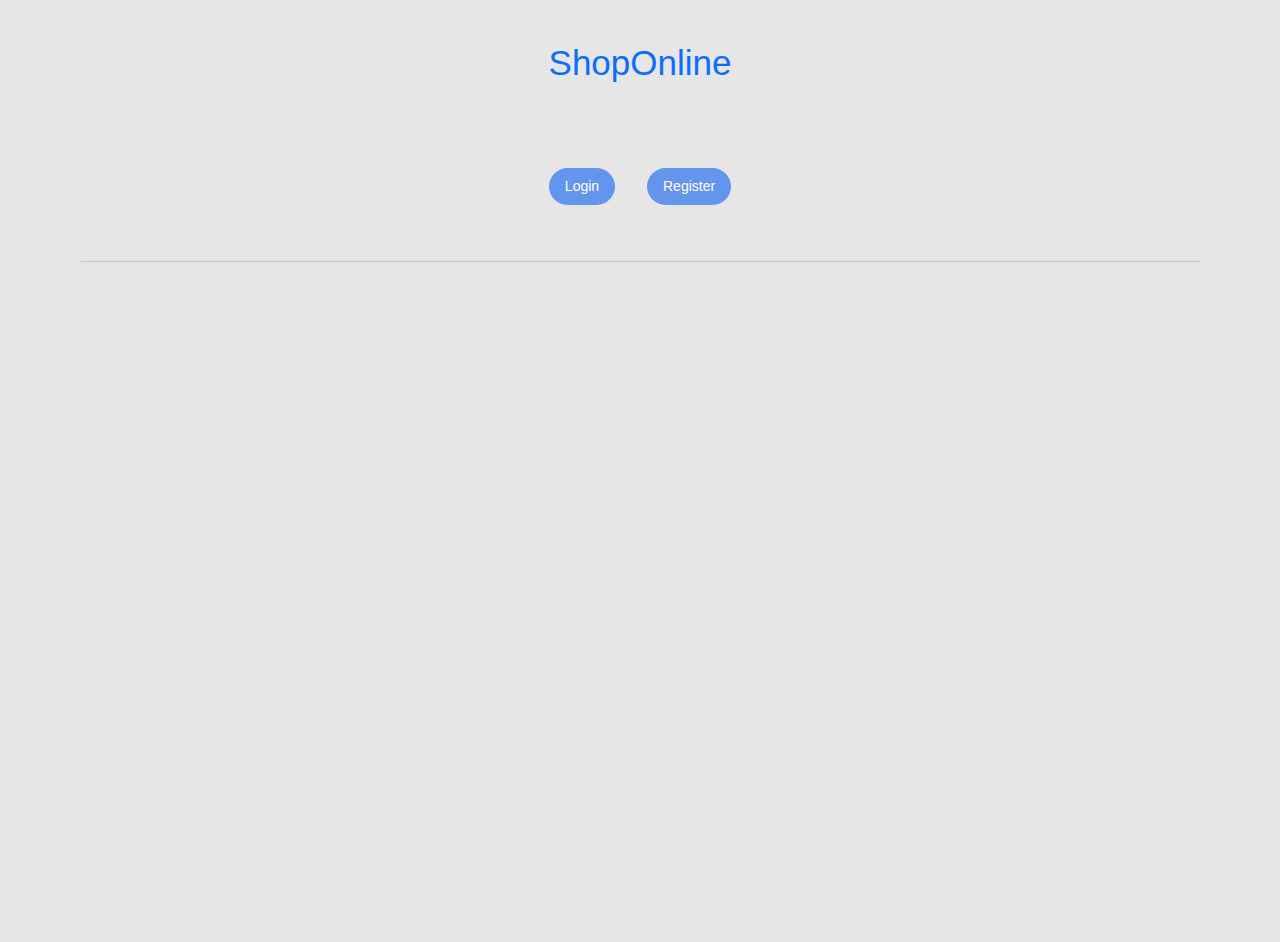
<file: htdoc/project2/index.html>
<!DOCTYPE html>
<html lang="en">
    <head>
        <meta charset="utf-8"/>
    	<title>ShopOnline Home Page</title>
        <link rel="stylesheet" href="bootstrap.min.css">   
        <link rel="stylesheet" href="main-style.css">
        <script src="login.js"></script>
    </head>
    <body>
        <div class="container my-5">
            <h1 class="text-center text-primary mb-5">ShopOnline</h1>

            <div class="section">
                <a href="login.html" class="btn btn--basic">Login</a>
                <a href="register.html" class="btn btn--basic">Register</a>
            </div>

            <hr>
        </div>
    </body>
<script src="bootstrap.bundle.min.js"></script>
</html>
</file>
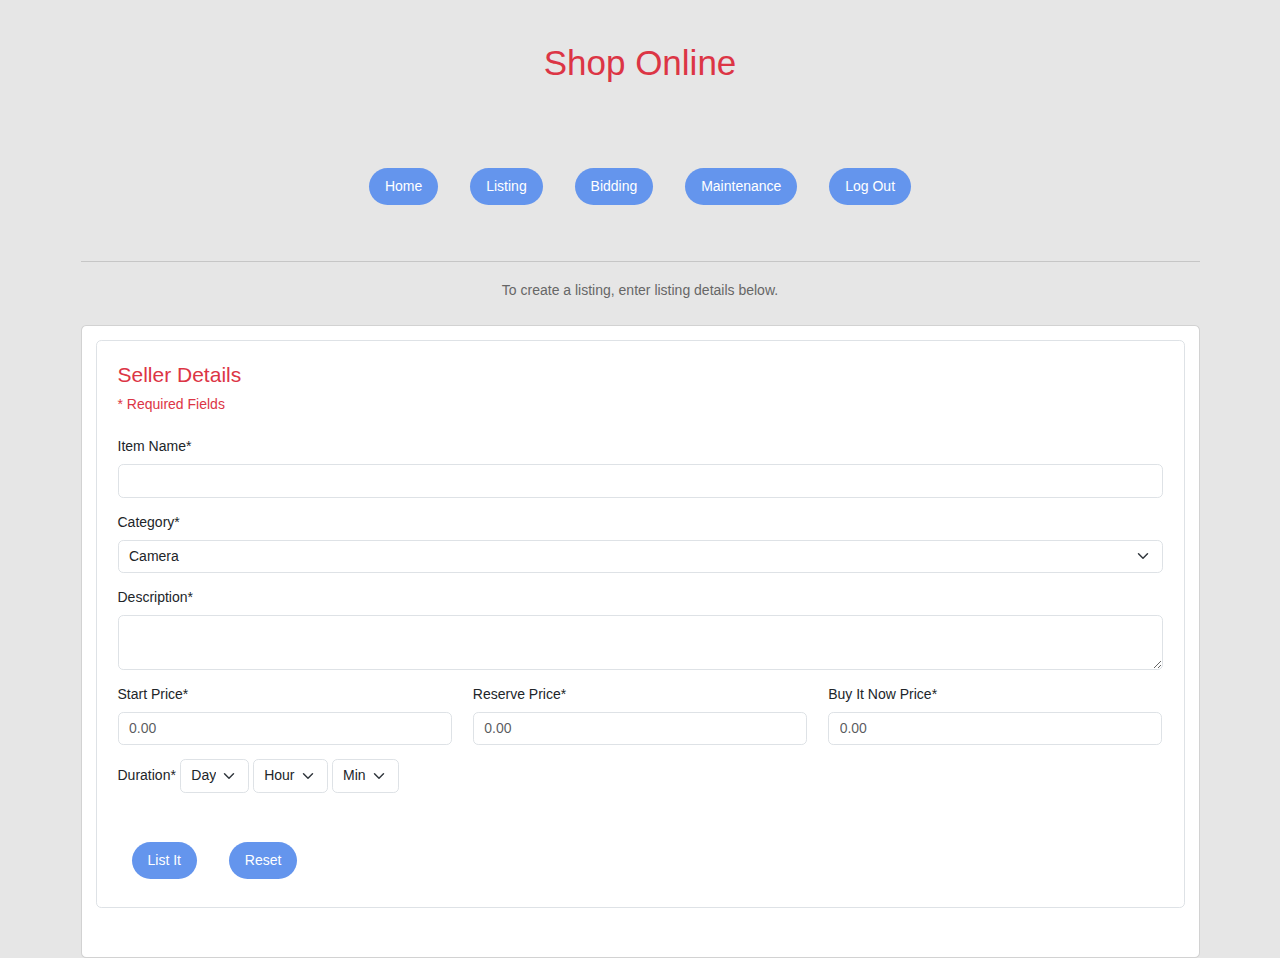
<file: htdoc/project2/listing.html>
<html lang="en">
<head>
    <meta charset="utf-8"/>
    <title>ShopOnline Listing Page</title>
    <link rel="stylesheet" href="bootstrap.min.css">   
    <link rel="stylesheet" href="main-style.css">
    <script src="listing.js"></script>
    <script src="logout.js"></script>
</head>

<body>

    <div class="container my-5">
        <h1 class="text-center text-danger mb-5">Shop Online</h1>

        <div class="section">
            <a href="index.html" class="btn btn--basic">Home</a>
            <a href="listing.html" class="btn btn--basic">Listing</a>
            <a href="bidding.html" class="btn btn--basic">Bidding</a>
            <a href="maintenance.html" class="btn btn--basic">Maintenance</a>
            <a href="logout.html" class="btn btn--basic">Log Out</a>
        </div>

        <hr>

        <p class="text-center">To create a listing, enter listing details below.</p>

        <div id="listingResult" class="mb-4"></div>

        <div class="card">
            <div class="card-body">

                <form>
                <fieldset class="border p-4 rounded">
                    <legend class="h4 text-danger">Seller Details</legend>

                    <div class="mb-3">  
                        <span class="text-danger">* Required Fields</span></br></br>
                        
                        <div class="mb-3">
                            <label for="itemName" class="form-label">Item Name<span class="redText">*</span></label>
                            <input type="text" name="itemName" id="itemName" class="form-control" required>
                        </div>

                        <div class="mb-3">
                            <label for="categorySelected" class="form-label">Category<span class="redText">*</span></label>
                            <select name="categorySelected" id="categorySelected" class="form-select">
                                <option value="camera">Camera</option>
                                <option value="phone">Phone</option>
                                <option value="car">Car</option>
                                <option value="other">Other</option>
                            </select>
                        </div>

                        <div class="mb-3">
                            <label for="description" class="form-label">Description<span class="redText">*</span></label>
                            <textarea class="form-control" name="description" id="description" required></textarea>
                        </div>

                        <div class="row">
                            <div class="col-md-4">
                                <div class="mb-3">
                                    <label for="startPrice" class="form-label">Start Price<span class="redText">*</span></label>
                                    <input type="number" name="startPrice" id="startPrice" class="form-control" min="0" placeholder="0.00" step="0.01" onchange="setDecimal(this)" required>
                                </div>
                            </div>
                            <div class="col-md-4">
                                <div class="mb-3">
                                    <label for="reservePrice" class="form-label">Reserve Price<span class="redText">*</span></label>
                                    <input type="number" name="reservePrice" id="reservePrice" class="form-control" min="0" placeholder="0.00" step="0.01" onchange="setDecimal(this)" required>
                                </div>
                            </div>
                            <div class="col-md-4">
                                <div class="mb-3">
                                    <label for="buyNowPrice" class="form-label">Buy It Now Price<span class="redText">*</span></label>
                                    <input type="number" name="buyNowPrice" id="buyNowPrice" class="form-control" min="0" placeholder="0.00" step="0.01" onchange="setDecimal(this)" required>
                                </div>
                            </div>
                        </div>

                        <div class="mb-3">
                            <label for="duration" class="form-label">Duration<span class="redText">*</span></label>
                            <select name="day" id="day" class="form-select d-inline-block w-auto">
                                <option>Day</option>
                                <option value="0">0</option>
                                <option value="1">1</option>
                                <option value="2">2</option>
                                <option value="3">3</option>
                                <option value="4">4</option>
                                <option value="5">5</option>
                                <option value="6">6</option>
                                <option value="7">7</option>
                                <option value="8">8</option>
                                <option value="9">9</option>
                                <option value="10">10</option>
                            </select>
                            <select name="hour" id="hour" class="form-select d-inline-block w-auto">
                                <option>Hour</option>
                                <option value="0">0</option>
                                <option value="1">1</option>
                                <option value="2">2</option>
                                <option value="3">3</option>
                                <option value="4">4</option>
                                <option value="5">5</option>
                                <option value="6">6</option>
                                <option value="7">7</option>
                                <option value="8">8</option>
                                <option value="9">9</option>
                                <option value="10">10</option>
                                <option value="11">11</option>
                                <option value="12">12</option>
                                <option value="13">13</option>
                                <option value="14">14</option>
                                <option value="15">15</option>
                                <option value="16">16</option>
                                <option value="17">17</option>
                                <option value="18">18</option>
                                <option value="19">19</option>
                                <option value="10">10</option>
                                <option value="21">21</option>
                                <option value="22">22</option>
                                <option value="23">23</option>
                            </select>
                            <select name="minute" id="minute" class="form-select d-inline-block w-auto">
                                <option>Min</option>
                                <option value="0">0</option>
                                <option value="1">1</option>
                                <option value="2">2</option>
                                <option value="3">3</option>
                                <option value="4">4</option>
                                <option value="5">5</option>
                                <option value="6">6</option>
                                <option value="7">7</option>
                                <option value="8">8</option>
                                <option value="9">9</option>
                                <option value="10">10</option>
                                <option value="11">11</option>
                                <option value="12">12</option>
                                <option value="13">13</option>
                                <option value="14">14</option>
                                <option value="15">15</option>
                                <option value="16">16</option>
                                <option value="17">17</option>
                                <option value="18">18</option>
                                <option value="19">19</option>
                                <option value="20">20</option>
                                <option value="21">21</option>
                                <option value="22">22</option>
                                <option value="23">23</option>
                                <option value="24">24</option>
                                <option value="25">25</option>
                                <option value="26">26</option>
                                <option value="27">27</option>
                                <option value="28">28</option>
                                <option value="29">29</option>
                                <option value="30">30</option>
                                <option value="31">31</option>
                                <option value="32">32</option>
                                <option value="33">33</option>
                                <option value="34">34</option>
                                <option value="35">35</option>
                                <option value="36">36</option>
                                <option value="37">37</option>
                                <option value="38">38</option>
                                <option value="39">39</option>
                                <option value="40">40</option>
                                <option value="41">41</option>
                                <option value="42">42</option>
                                <option value="43">43</option>
                                <option value="44">44</option>
                                <option value="45">45</option>
                                <option value="46">46</option>
                                <option value="47">47</option>
                                <option value="48">48</option>
                                <option value="49">49</option>
                                <option value="50">50</option>
                                <option value="51">51</option>
                                <option value="52">52</option>
                                <option value="53">53</option>
                                <option value="54">54</option>
                                <option value="55">55</option>
                                <option value="56">56</option>
                                <option value="57">57</option>
                                <option value="58">58</option>
                                <option value="59">59</option>
                            </select> 
                            </br></br>
                        </div>
                    </div>
      
                    <button type="button" class="btn btn-danger mb-2" onclick="getResults()">List It</button>
                    <button type="reset" class="btn btn-secondary mb-2">Reset</button>
                </fieldset>
                </form>
                </br>
            </div>
        </div>
</body>
</html>
</file>
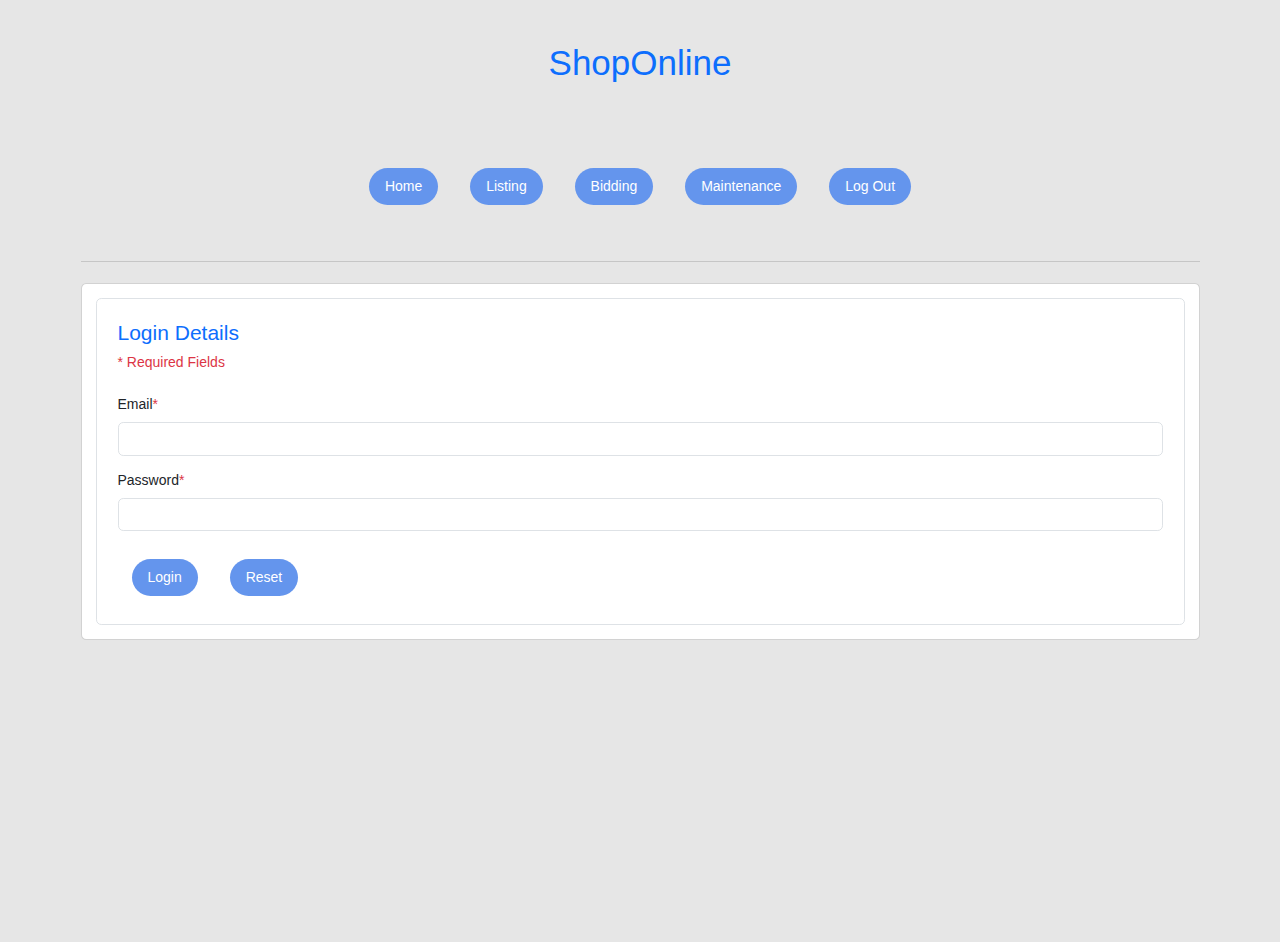
<file: htdoc/project2/login.html>
<!DOCTYPE html>
<html lang="en">
    <head>
        <meta charset="utf-8"/>
    	<title>ShopOnline Login Page</title>
        <link rel="stylesheet" href="bootstrap.min.css">   
        <link rel="stylesheet" href="main-style.css">
        <script src="login.js"></script>
    </head>
    <body>
        <div class="container my-5">
            <h1 class="text-center text-primary mb-5">ShopOnline</h1>

            <div class="section">
                <a href="index.html" class="btn btn--basic">Home</a >
                <a href="listing.html" class="btn btn--basic">Listing</a >
                <a href="bidding.html" class="btn btn--basic">Bidding</a >
                <a href="maintenance.html" class="btn btn--basic">Maintenance</a >
                <a href="logout.html" class="btn btn--basic">Log Out</a >
            </div>

            <hr>

            <div id="log_in_out_Result" class="mb-4"></div>

            <div class="card">
                <div class="card-body">
                    <form>    
                        <fieldset class="border p-4 rounded">
                            <legend class="h4 text-primary">Login Details</legend>
                            <div class="mb-3">  
                                <span class="text-danger">* Required Fields</span></br></br>
                                <div class="mb-3">
                                    <label for="email" class="form-label">Email<span class="text-danger">*</span></label>
                                    <input type="email" name="email" id="email" class="form-control" required>
                                </div>
                                
                                <div class="mb-3">
                                    <label for="password" class="form-label">Password<span class="text-danger">*</span></label>
                                    <input type="password" name="password" id="password" class="form-control" minlength="8" maxlength="16" required>
                                </div> 
                            </div> 
               
                            <button type="button" class="btn btn-primary mb-2" onclick="getLogInResult()">Login</button>
                            <button type="reset" class="btn btn-secondary mb-2">Reset</button>
                        </fieldset>
                    </form>
                </div>
            </div>
        </div>
    </body>
<script src="bootstrap.bundle.min.js"></script>
</html>
</file>
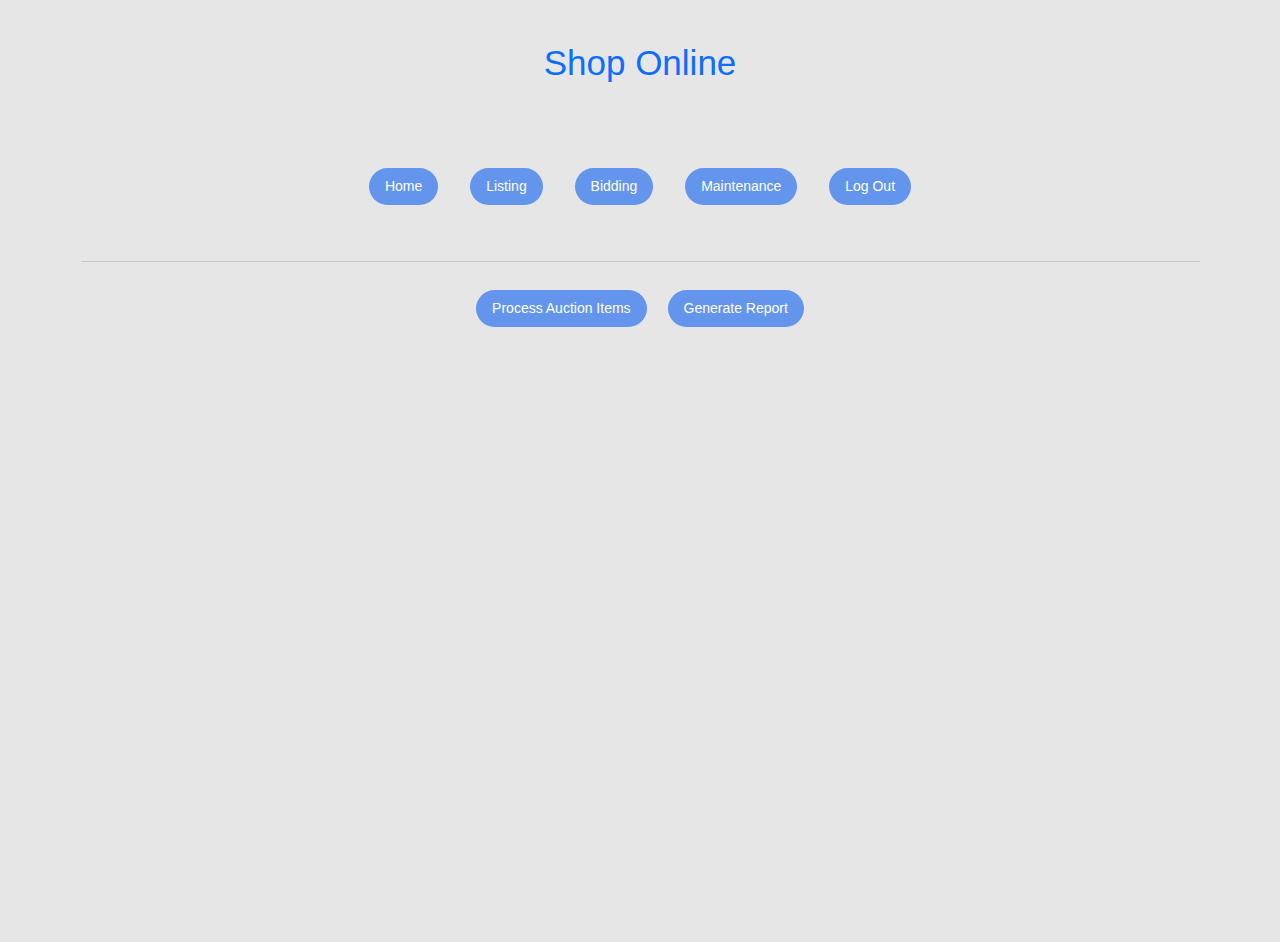
<file: htdoc/project2/maintenance.html>
<!DOCTYPE html>
<html lang="en">
    <head>
        <meta charset="utf-8"/>
        <title>ShopOnline Login Page</title>
        <link rel="stylesheet" href="bootstrap.min.css">   
        <link rel="stylesheet" href="main-style.css">
        <script src="maintenance.js"></script>
        <script src="logout.js"></script>
    </head>
<head>

<body>

<div class="container my-5">
    <h1 class="text-center mb-5 text-primary">Shop Online</h1>

    <div class="section">
        <a href="index.html" class="btn btn--basic">Home</a >
        <a href="listing.html" class="btn btn--basic">Listing</a >
        <a href="bidding.html" class="btn btn--basic">Bidding</a >
        <a href="maintenance.html" class="btn btn--basic">Maintenance</a >
        <a href="logout.html" class="btn btn--basic">Log Out</a >
    </div>

    <hr>

    <div class="d-flex justify-content-center mb-4">
        <button type="button" id="processAuctionItems" class="btn btn-primary me-2" onclick="processAuctionItems()">Process Auction Items</button>
        <button type="button" id="generateReport" class="btn btn-primary" onclick="generateReport()">Generate Report</button>
    </div>

    <div id="processAuctionItemsConfirmation" class="mb-4">
    </div>

    <div id="report">
    </div>
</div>
</body>
<script src="bootstrap.bundle.min.js"></script>
</html>
</file>
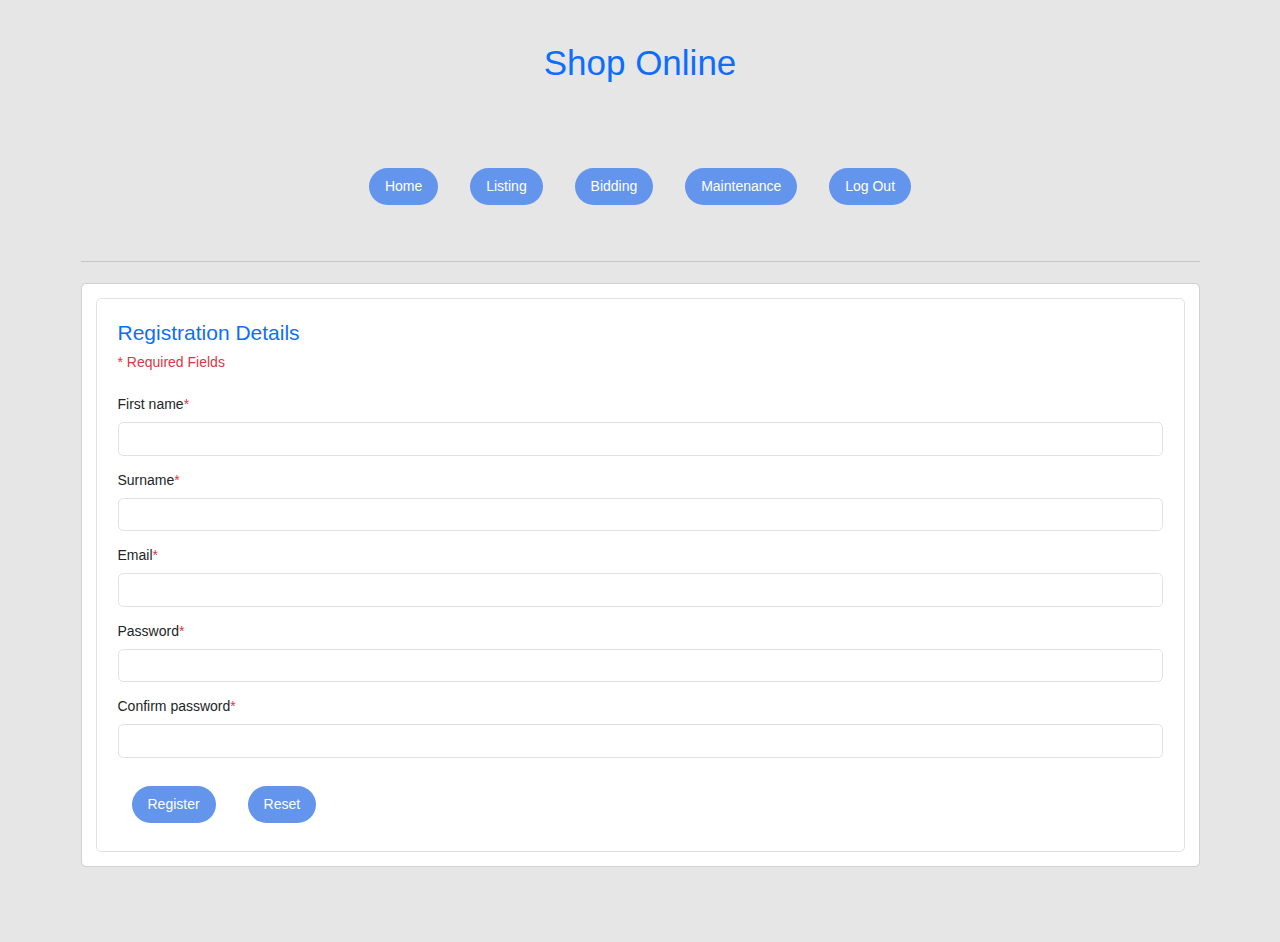
<file: htdoc/project2/register.html>
<!DOCTYPE html>
<html lang="en">
    <head>
        <meta charset="utf-8"/>
        <title>ShopOnline Registration Page</title>
        <link rel="stylesheet" href="bootstrap.min.css">   
        <link rel="stylesheet" href="main-style.css">
        <script src="register.js"></script>
    </head>
    <body>
        <div class="container my-5">
            <h1 class="text-center mb-5 text-primary">Shop Online</h1>

            <div class="section">
                <a href="index.html" class="btn btn--basic">Home</a >
                <a href="listing.html" class="btn btn--basic">Listing</a >
                <a href="bidding.html" class="btn btn--basic">Bidding</a >
                <a href="maintenance.html" class="btn btn--basic">Maintenance</a >
                <a href="logout.html" class="btn btn--basic">Log Out</a >
            </div>

            <hr>

            <div id="registerResult" class="mb-4"></div>

            <div class="card">
                <div class="card-body">
                    <form>
                        <fieldset class="border p-4 rounded">
                            <legend class="h4 text-primary">Registration Details</legend>

                            <span class="text-danger">* Required Fields</span><br/><br/>

                            <div class="mb-3">
                                <label for="firstname" class="form-label">First name<span class="text-danger">*</span></label>
                                <input type="text" name="firstname" id="firstname" pattern="[A-Za-z\s]{0,25}" class="form-control" required>
                            </div>

                            <div class="mb-3">
                                <label for="surname" class="form-label">Surname<span class="text-danger">*</span></label>
                                <input type="text" name="surname" id="surname" pattern="[A-Za-z\s]{0,25}" class="form-control" required>
                            </div>

                            <div class="mb-3">
                                <label for="email" class="form-label">Email<span class="text-danger">*</span></label>
                                <input type="email" name="email" id="email" class="form-control" required>
                            </div>

                            <div class="mb-3">
                                <label for="password" class="form-label">Password<span class="text-danger">*</span></label>
                                <input type="password" name="password" id="password" pattern="(?=.*\d)(?=.*[a-z])(?=.*[A-Z]).{8, 16}" class="form-control" required>
                            </div>

                            <div class="mb-3">
                                <label for="confirmed_pwd" class="form-label">Confirm password<span class="text-danger">*</span></label>
                                <input type="password" name="confirmed_pwd" id="confirmed_pwd" pattern="(?=.*\d)(?=.*[a-z])(?=.*[A-Z]).{8, 16}" class="form-control" required>
                            </div>

                            <button type="button" class="btn btn-primary mb-2" onclick="getResults()">Register</button>
                            <button type="reset" class="btn btn-secondary mb-2">Reset</button>
                        </fieldset>
                    </form>
                </div>
            </div>
        </div>
    </body>
<script src="bootstrap.bundle.min.js"></script>
</html>
</file>
<file: htdoc/project2/main-style.css>
/* Main CSS*/
html, body {
  font-family: "Open Sans", sans-serif;
  font-size: 14px;
  color: #666;
  background-color: #e6e6e6;
  height: 100%;
  width: 100%;
  min-height: 100%;
  min-width: 100%;
  margin: 0;
  padding: 0;
}
a {
  color: #0054a6;
}

p {
  line-height: 2em;
}


.section {
  padding: 2em;
  text-align: center;
}

.btn {
  position: relative;
  display: inline-block;
  margin: 1em;
  padding: 1em 2em;
  border: 0;
  border-radius: 30px;
  text-align: center;
  white-space: nowrap;
  cursor: pointer;
  font-family: "Open Sans", sans-serif;
  font-size: 14px;
}
.btn:hover {
  box-shadow: inset 0 -3px 0 rgba(0, 0, 0, 0.15);
}
.btn:active {
  transform: translateY(1px);
  box-shadow: inset 0 3px 0 0 rgba(0, 0, 0, 0.15);
}
.btn:focus {
  outline: none;
}
.btn--basic {
  background-color: #e3eacc;
  color: #455a00;
}


h1, h2, h3 {
    color: deepskyblue; /*  blue header */
}

/* Apply primary color*/
#header_menu, header {
    background-color: blue; 
    color: white;
    padding: 1em;
}

/* Apply specific styles to buttons and links */
button, .btn {
    background-color: cornflowerblue; 
    color: white;
    text-decoration: none;
    padding: 8px 16px;
    border: none;
    cursor: pointer;
}

    /* Hover for links and buttons */
    button:hover, .btn:hover {
        background-color: darkred;
    }

/* styling the tables */
table {
    margin: 15px auto;
    border-collapse: collapse;
    width: 80%;
}

th, td {
    border: 1px solid grey; 
    padding: 8px;
}

th {
    background-color: darkslateblue; 
    color: white;
}


/* Apply styles to specific elements */
.content {
    background-color: rgba(0, 0, 0, 0.0);
    color: white;
    font-weight: bold;
    position: absolute;
    top: 86px;
    left: 50%;
    transform: translateX(-50%);
    z-index: 2;
    width: 100%;
    text-align: center;
}
</file>
